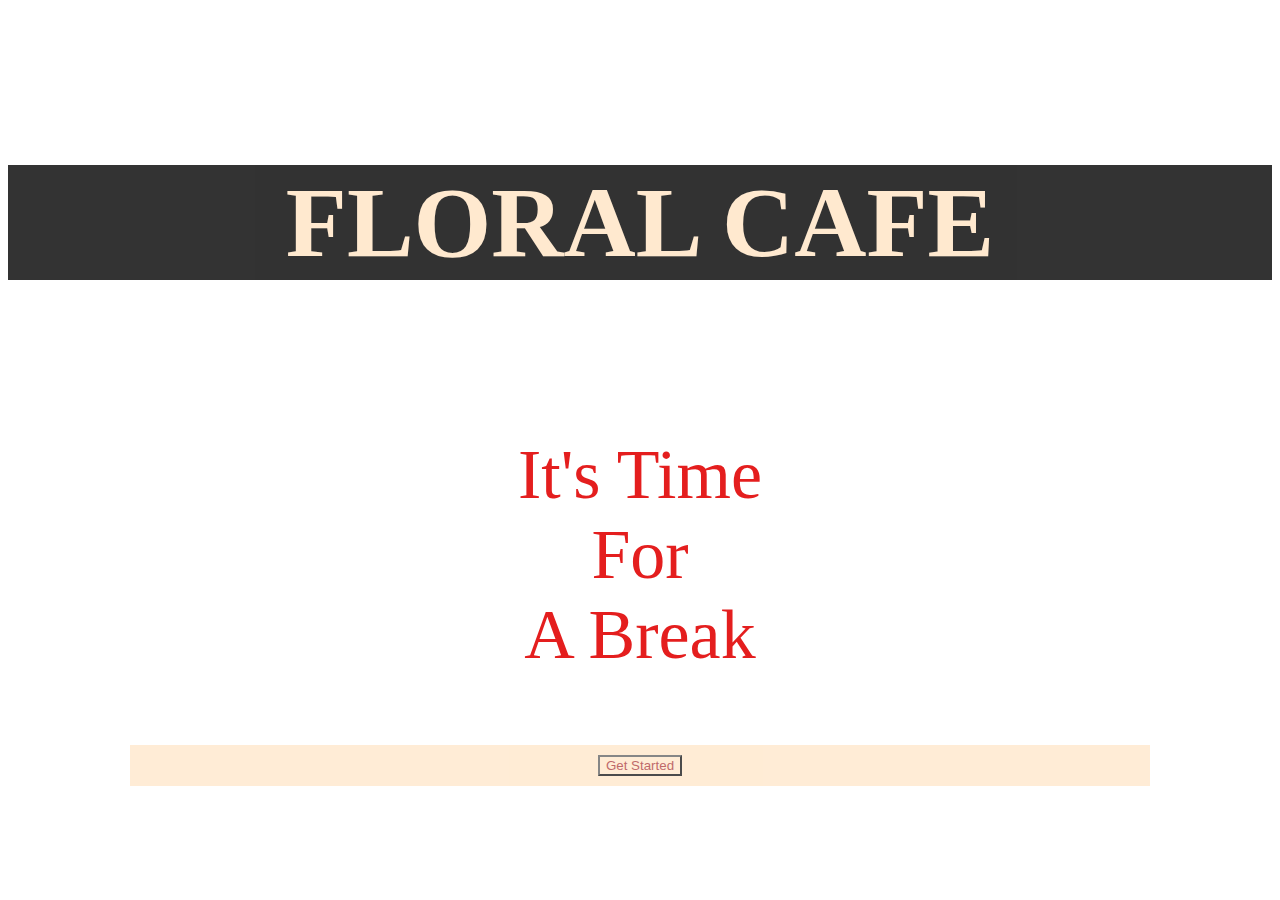
<file: index.html>
<!DOCTYPE html>
<html lang="en">
<head>
    <meta charset="UTF-8">
    <meta name="viewport" content="width=device-width, initial-scale=1.0">
    <title>Document</title>
    <link rel="stylesheet" href="./style.css">
</head>
<body>
    <div class="bg_img">
        <br><br><br><br><br>
        <h1 class="heading">FLORAL CAFE </h1>
        <br>
        <p class="para"> It's Time<br>For <br>A Break </p>
        <a class="btn" href="./Menu.html" target="_blank">
            <button class="menu"> Get Started</button>
        </a>
    </div>
    
</body>
</html>
</file>
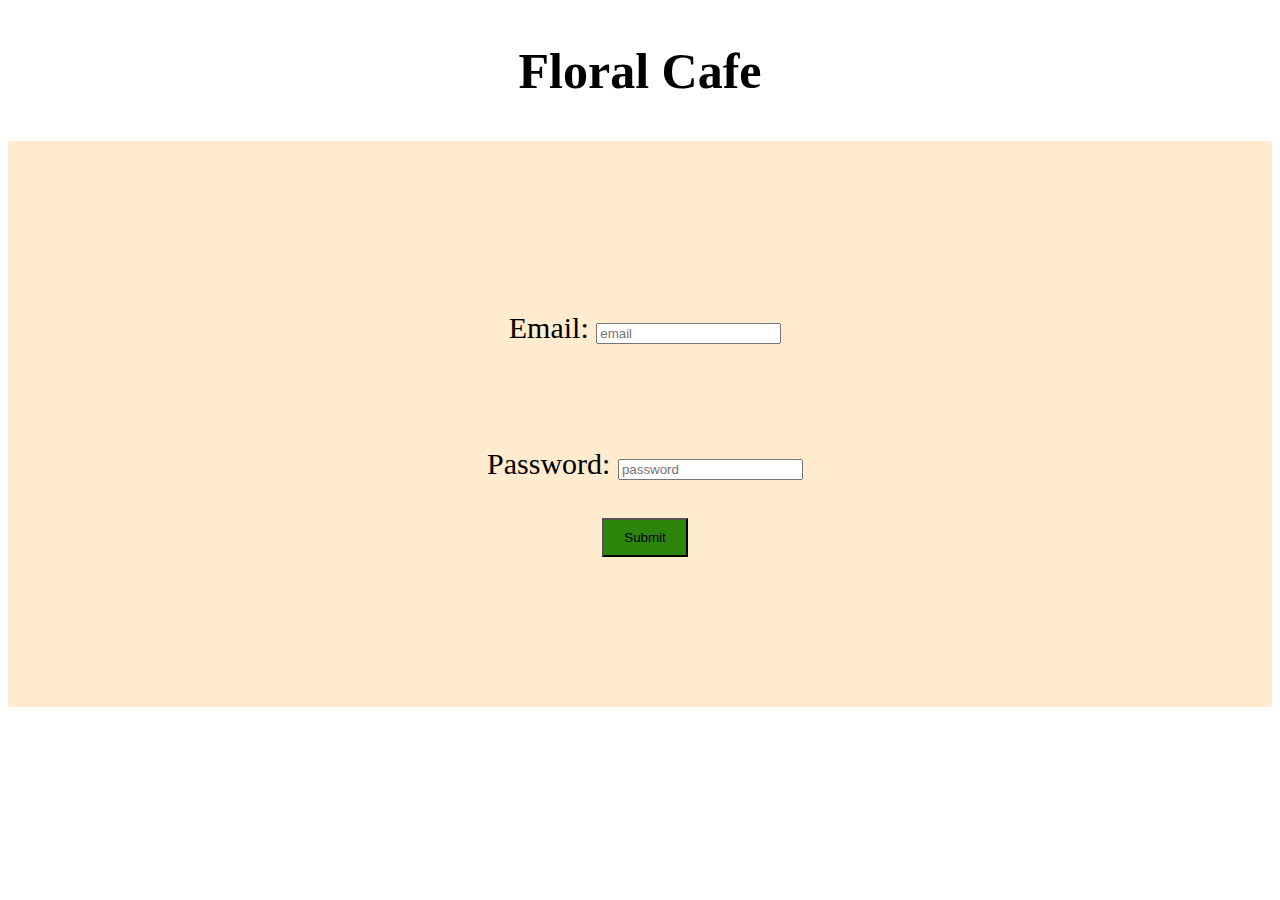
<file: loginpage.html>
<!DOCTYPE html>
<html lang="en">
<head>
    <meta charset="UTF-8">
    <meta name="viewport" content="width=device-width, initial-scale=1.0">
    <title>Document</title>
    <link rel="stylesheet" href="./style.css">
</head>
<body>
    <h2 class="topic"> Floral Cafe</h2>
    <div class="form">
        <form >
            <br><br><br><br><br>
            <label for="email"> Email:</label>
            <input id="email" type="email" placeholder="email"/>
            <br><br><br><br>
            
            <label for="pw">Password: </label>
            <input id="pw" type="password" placeholder="password" />
            <br><br>
        </form>
        <a href="./NewMenu.html">
            <button class="sub"> Submit </button>
        </a>
    </div>
    
</body>
</html>
</file>
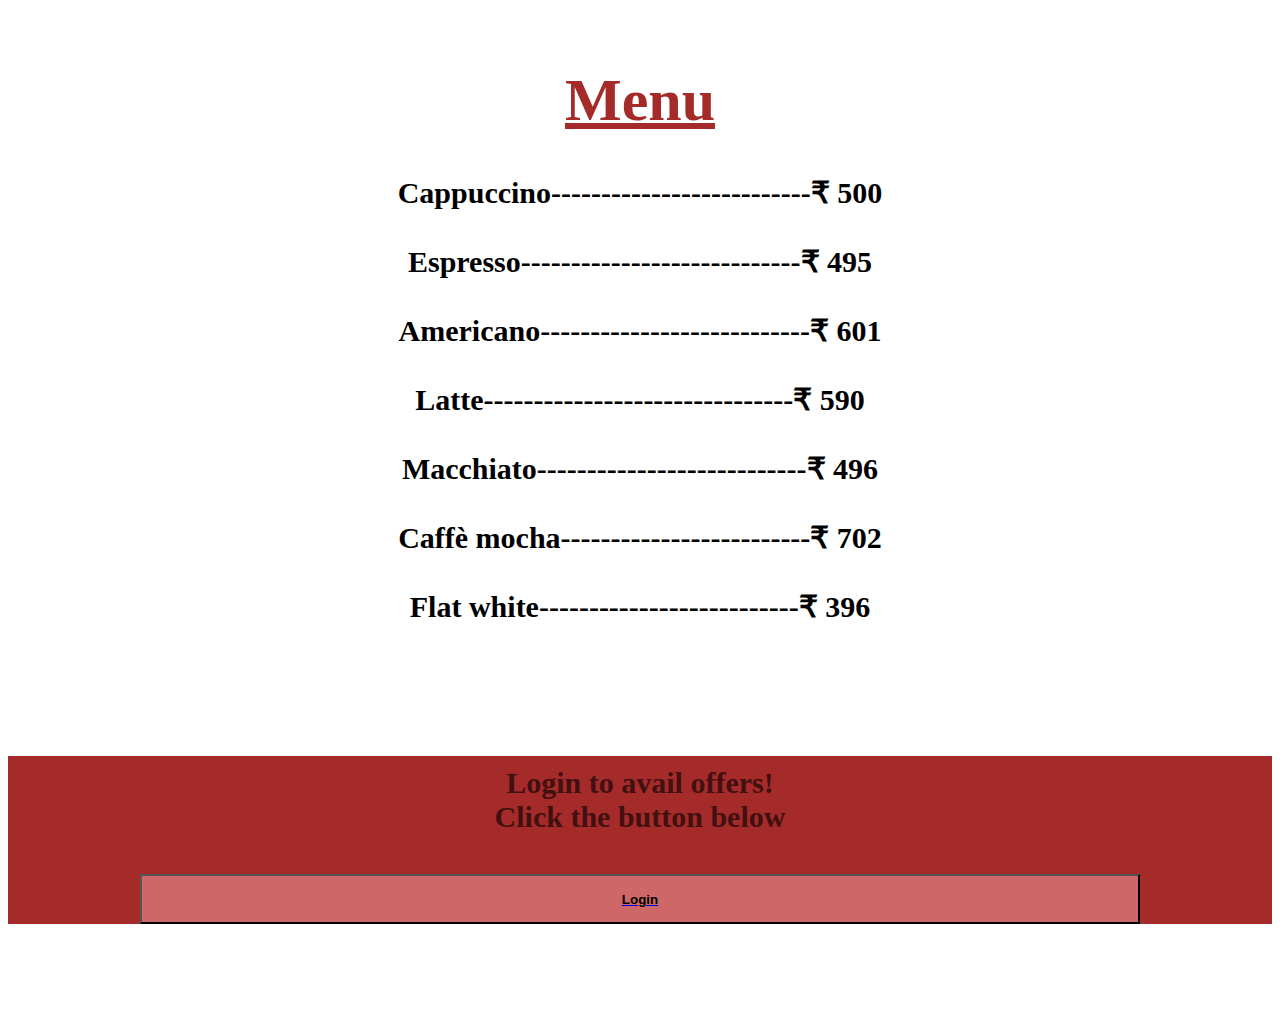
<file: Menu.html>
<!DOCTYPE html>
<html lang="en">
<head>
    <meta charset="UTF-8">
    <meta name="viewport" content="width=device-width, initial-scale=1.0">
    <title>Document</title>
    <link rel="stylesheet" href="./style.css">
</head>
<body>
    <div class="men_bg">
        <div class="list_bg">
            <br>
            <h1 class="title"> Menu </h1>
            <p class="list" >Cappuccino--------------------------&#8377 500<br><br>Espresso----------------------------&#8377 495
                <br><br>Americano---------------------------&#8377 601<br><br>Latte-------------------------------&#8377 590<br><br>
                Macchiato---------------------------&#8377 496<br><br>Caffè mocha-------------------------&#8377 702 <br><br>
                Flat white--------------------------&#8377 396</p>
        </div>
        <br><br><br><br>
        <div class="logging">
            <p class="loginto"> Login to avail offers!<br>Click the button below</p>
            <a href="./loginpage.html" target="_blank">
                <button class="login"> Login </button>
            </a>
        </div>
    </div>
</body>
</html>
</file>
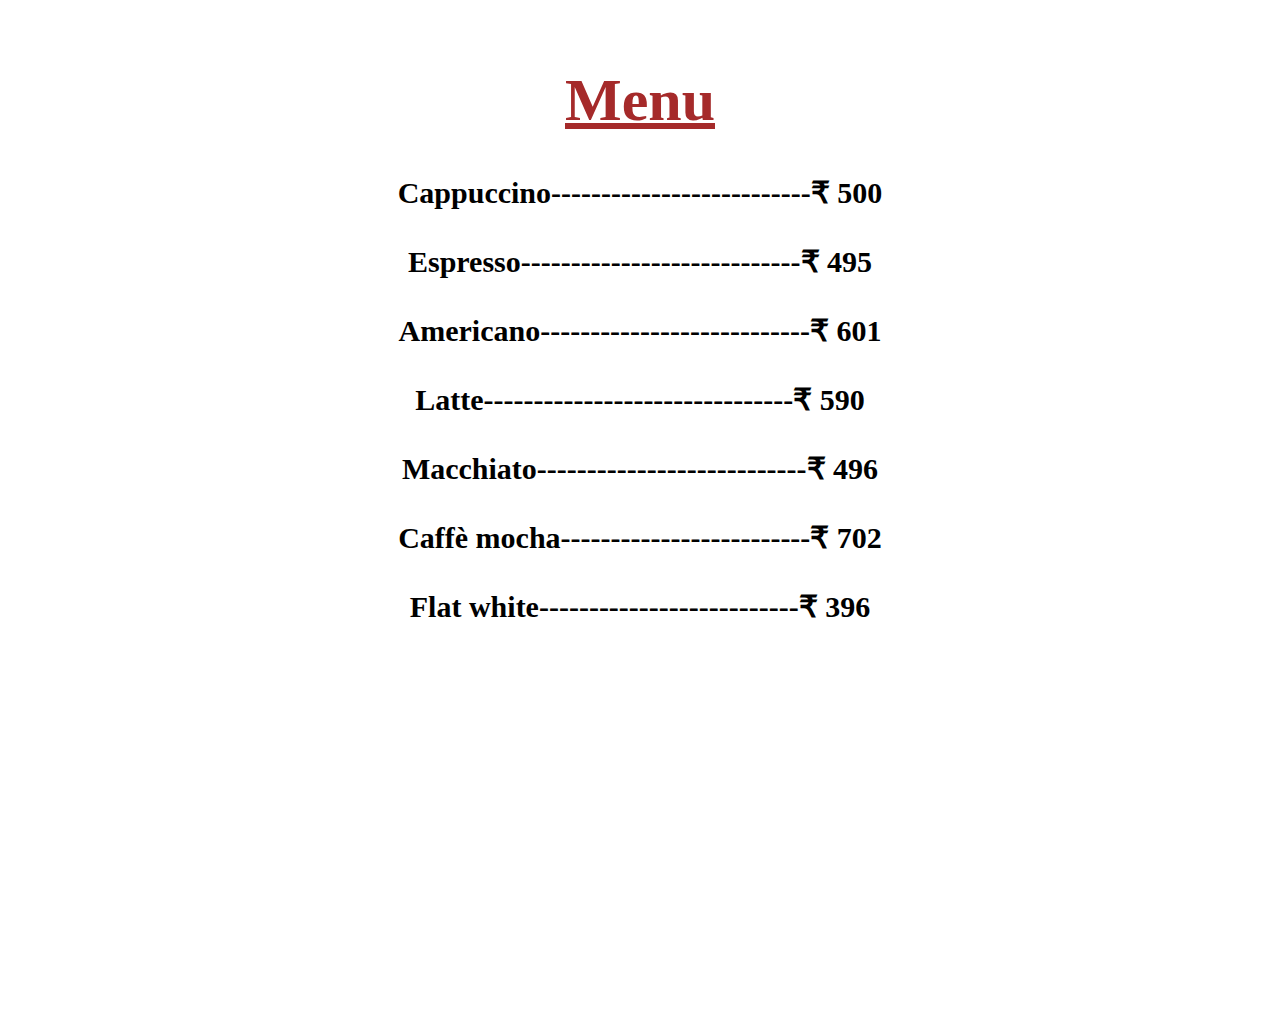
<file: NewMenu.html>
<!DOCTYPE html>
<html lang="en">
<head>
    <meta charset="UTF-8">
    <meta name="viewport" content="width=device-width, initial-scale=1.0">
    <title>Document</title>
    <link rel="stylesheet" href="./style.css">
</head>
<body>
    <div class="men_bg">
        <div class="list_bg">
            <br>
            <h1 class="title"> Menu </h1>
            <p class="list" >Cappuccino--------------------------&#8377 500<br><br>Espresso----------------------------&#8377 495
                <br><br>Americano---------------------------&#8377 601<br><br>Latte-------------------------------&#8377 590<br><br>
                Macchiato---------------------------&#8377 496<br><br>Caffè mocha-------------------------&#8377 702 <br><br>
                Flat white--------------------------&#8377 396</p>
        </div>
    </div>
</body>
</html>
</file>
<file: style.css>
.bg_img{
    background-image: url(https://ik.imagekit.io/gaia/cafe/cup-coffee-table-front-street-with-city-lights-background_188544-10293.jpg_t=st=1718806941~exp=1718810541~hmac=d715609f36b531a892885c48a9b53b312c955e05b279c04df273ee9d0a56b522&w=1060?updatedAt=1718807714546);
    height: 800px;
    background-repeat: no-repeat;
    background-size: cover;
}
.heading{
    color:bisque;
    text-align:center;
    font-size: 100px;
    background-color: black;
    opacity:0.8;
}
.para{
    color:rgba(227, 19, 19, 0.952);
    text-align: center;
    font-size: 70px;
}
.btn{
    display: block;
    margin: auto;
    font-size: 10px;
    background-color: bisque;
    opacity:0.7;
    padding:10px;
    width: 1000px;
    text-align: center;
    
}
.menu{
    color:brown;
    background-color: bisque;
    ;
}
.men_bg{
    background-image: url(https://ik.imagekit.io/gaia/cafe/coffee-mug.jpg?updatedAt=1718810099314);
    height:1000px;
    background-size: cover;
}
.title{
    color:brown;
    text-align: center;
    font-size: 60px;
    text-decoration:underline;
}
.list{
    color:black;
    font-size: 30px;
    text-align: center;
    font-weight:700;
}
.loginto{
    font-size: 30px;
    font-weight: 600;
    color:black;
    text-align: center;
    opacity:0.6;
    padding:10px;
}
.login{
    display: block;
    margin: auto;
    background-color: rgb(206, 103, 103);
    width:1000px;
    height:50px;
    font-weight: 900 ;
}
.logging{
    background-color:brown;
}
.form{
    text-align: center;
    background-color: blanchedalmond;
    padding-left: 30px;
    padding-right: 20px;
    padding-bottom: 150px;
    font-size: 30px;
}
.topic{
    text-align: center;
    font-size: 50px;
}
.sub{
    background-color: rgb(44, 134, 11);
    padding:10px;
    padding-left:20px;
    padding-right:20px;
    text-align: center;
}
</file>
